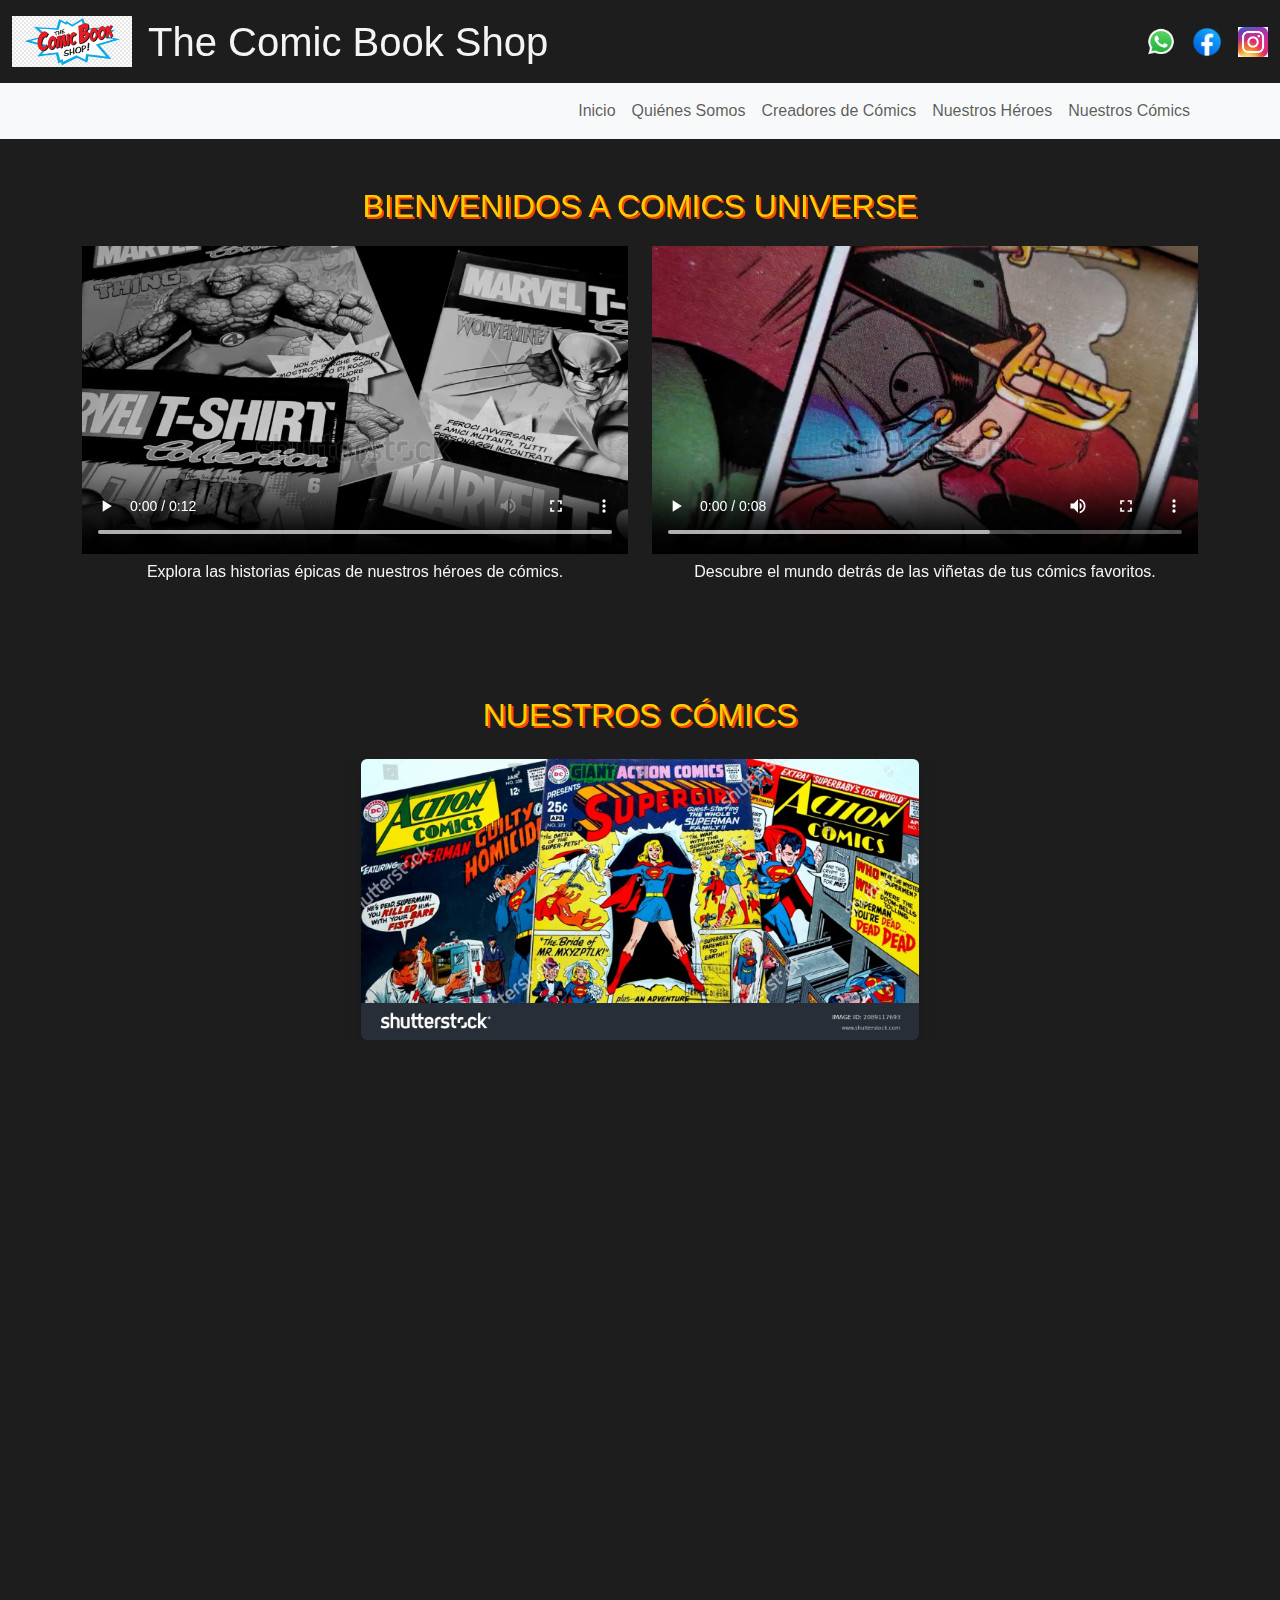
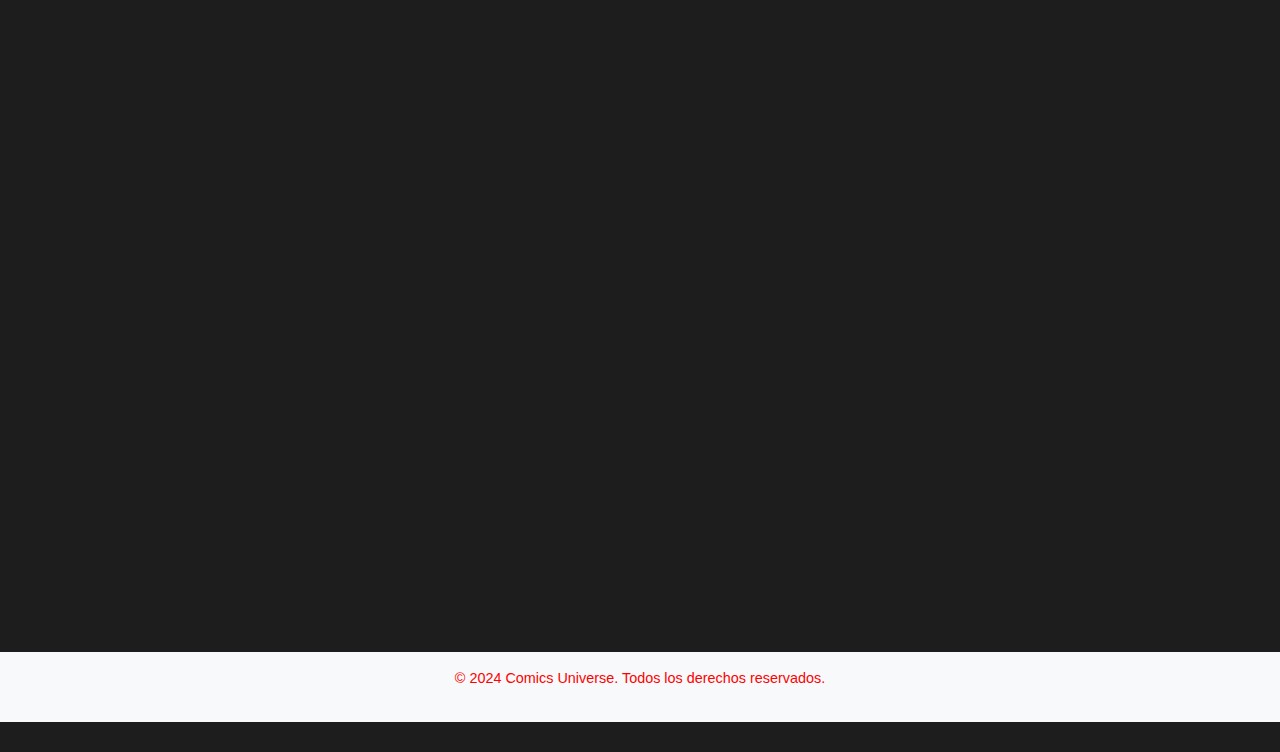
<file: index.html>
<!DOCTYPE html>
<html lang="es">
<head>
    <meta charset="UTF-8">
    <meta name="viewport" content="width=device-width, initial-scale=1.0">
    <title>The Comic Book Shop</title>
    <link href="https://cdn.jsdelivr.net/npm/bootstrap@5.3.0-alpha1/dist/css/bootstrap.min.css" rel="stylesheet">
    <link href="https://cdn.jsdelivr.net/npm/aos@2.3.4/dist/aos.css" rel="stylesheet">
    <link rel="stylesheet" href="styles.css">
</head>
<body>
    <header class="container-fluid py-3" id="header" data-aos="fade-down">
        <div class="d-flex justify-content-between align-items-center">
            <div class="d-flex align-items-center">
                <img src="logocomic.png" alt="Logo Comics Universe" width="120" class="me-3">
                <h1 class="m-0">The Comic Book Shop </h1>
            </div>
            <div class="d-flex">
                <a href="https://wa.me/" target="_blank" class="me-3">
                    <img src="WhatsApp_icon.png" alt="WhatsApp" style="max-width: 30px;">
                </a>
                <a href="https://facebook.com" target="_blank" class="me-3">
                    <img src="facebook.webp" alt="Facebook" style="max-width: 30px;">
                </a>
                <a href="https://instagram.com" target="_blank">
                    <img src="instagram.jpg" alt="Instagram" style="max-width: 30px;">
                </a>
            </div>
        </div>
    </header>

    <nav class="navbar navbar-expand-lg navbar-light bg-light">
        <div class="container">
            <button class="navbar-toggler" type="button" data-bs-toggle="collapse" data-bs-target="#navbarNav" aria-controls="navbarNav" aria-expanded="false" aria-label="Toggle navigation">
                <span class="navbar-toggler-icon"></span>
            </button>
            <div class="collapse navbar-collapse" id="navbarNav">
                <ul class="navbar-nav ms-auto">
                    <li class="nav-item"><a class="nav-link" href="#inicio">Inicio</a></li>
                    <li class="nav-item"><a class="nav-link" href="#quienes-somos">Quiénes Somos</a></li>
                    <li class="nav-item"><a class="nav-link" href="#desarrolladores">Creadores de Cómics</a></li>
                    <li class="nav-item"><a class="nav-link" href="#clientes">Nuestros Héroes</a></li>
                    <li class="nav-item"><a class="nav-link" href="#producto">Nuestros Cómics</a></li>
                </ul>
            </div>
        </div>
    </nav>

    <section id="inicio" class="container py-5">
        <h2 class="text-center" data-aos="fade-up">Bienvenidos a Comics Universe</h2>
        <div class="row">
            <div class="col-md-6" data-aos="fade-right">
                <video width="100%" controls>
                    <source src="comic3.mp4" type="video/mp4">
                </video>
                <p>Explora las historias épicas de nuestros héroes de cómics.</p>
            </div>
            <div class="col-md-6" data-aos="fade-left">
                <video width="100%" controls>
                    <source src="comic2.mp4" type="video/mp4">
                </video>
                <p>Descubre el mundo detrás de las viñetas de tus cómics favoritos.</p>
            </div>
        </div>
    </section>

    <section id="slider" class="container py-5">
        <h2 class="text-center mb-4">Nuestros Cómics</h2>
        
        <!-- Carrusel con movimiento automático -->
        <div id="carouselExample" class="carousel slide" data-bs-ride="carousel" data-bs-interval="3000">
            <div class="carousel-inner">
                <div class="carousel-item active">
                    <img src="imagencomic1.jpg" class="d-block w-50 mx-auto rounded shadow" alt="Comic 1">
                </div>
                <div class="carousel-item">
                    <img src="imagencomic2.jpg" class="d-block w-50 mx-auto rounded shadow" alt="Comic 2">
                </div>
                <div class="carousel-item">
                    <img src="imagencomic3.jpg" class="d-block w-50 mx-auto rounded shadow" alt="Comic 3">
                </div>
            </div>
        </div>
    </section>
    
    

    <section id="desarrolladores" class="container py-5" data-aos="fade-up">
        <h2 class="text-center mb-4">Conoce a Nuestros Creadores de Cómics</h2>
        <div class="row justify-content-center">
            <div class="col-md-4 mb-4" data-aos="fade-right">
                <div class="card h-100">
                    <img src="creador1.webp" class="card-img-top" alt="Creador 1">
                    <div class="card-body">
                        <h5 class="card-title">Juan Pérez</h5>
                        <p class="card-text">Artista gráfico con más de 10 años de experiencia creando universos de cómics inolvidables.</p>
                    </div>
                </div>
            </div>
            <div class="col-md-4 mb-4" data-aos="fade-up">
                <div class="card h-100">
                    <img src="creadora.jpg" class="card-img-top" alt="Creador 2">
                    <div class="card-body">
                        <h5 class="card-title">María Gómez</h5>
                        <p class="card-text">Escritora apasionada que da vida a las historias más épicas con su creatividad y talento.</p>
                    </div>
                </div>
            </div>
            <div class="col-md-4 mb-4" data-aos="fade-left">
                <div class="card h-100">
                    <img src="creador2.jpg" class="card-img-top" alt="Creador 3">
                    <div class="card-body">
                        <h5 class="card-title">Carlos Rodríguez</h5>
                        <p class="card-text">Diseñador visual experto en darle un toque único a cada personaje y escenario.</p>
                    </div>
                </div>
            </div>
        </div>
    </section>
    
        <div class="row" id="listaUsuario">
            <!-- Las tarjetas con los personajes se insertarán aquí -->
        </div>
    </section>

    <section id="contacto" class="container py-5" data-aos="fade-up">
        <h2 class="text-center">Formulario de Contacto</h2>
        <form id="contact-form">
            <div class="mb-3">
                <label for="nombre" class="form-label">Nombre</label>
                <input type="text" class="form-control" id="nombre" required>
            </div>
            <div class="mb-3">
                <label for="correo" class="form-label">Correo</label>
                <input type="email" class="form-control" id="correo" required>
            </div>
            <div class="mb-3">
                <label for="telefono" class="form-label">Teléfono</label>
                <input type="tel" class="form-control" id="telefono" required>
            </div>
            <div class="mb-3">
                <label for="mensaje" class="form-label">Mensaje</label>
                <textarea class="form-control" id="mensaje" rows="3" required></textarea>
            </div>
            <button type="submit" class="btn btn-primary">Enviar</button>
        </form>
    </section>

    <footer class="bg-light py-3 text-center">
        <p>© 2024 Comics Universe. Todos los derechos reservados.</p>
    </footer>
    <script src="https://cdn.jsdelivr.net/npm/bootstrap@5.3.1/dist/js/bootstrap.bundle.min.js"></script>

    <script src="https://cdn.jsdelivr.net/npm/aos@2.3.4/dist/aos.js"></script>
    <script>
        AOS.init({ duration: 1000 });

        document.addEventListener("DOMContentLoaded", function () {
            const apiUrl = 'https://rickandmortyapi.com/api/character';

            fetch(apiUrl)
                .then(respuesta => respuesta.json())
                .then(data => {
                    const listaUsuario = document.getElementById('listaUsuario');
                    data.results.forEach((personaje, index) => {
                        const tarjeta = document.createElement('div');
                        tarjeta.classList.add('col-6', 'col-sm-4', 'col-md-3', 'mb-3');
                        tarjeta.setAttribute('data-aos', 'fade-up');
                        tarjeta.setAttribute('data-aos-delay', `${index * 100}`);
                        tarjeta.innerHTML = `
                            <div class="card small-card">
                                <img src="${personaje.image}" class="card-img-top" alt="${personaje.name}">
                                <div class="card-body text-center">
                                    <h6 class="card-title">${personaje.name}</h6>
                                    <p class="card-text mb-1"><small>Especie: ${personaje.species}</small></p>
                                    <p class="card-text"><small>Estado: ${personaje.status}</small></p>
                                </div>
                            </div>
                        `;
                        listaUsuario.appendChild(tarjeta);
                    });
                })
                .catch(error => console.error("Error al cargar los personajes:", error));
        });
    </script>
</body>
</html>
</file>
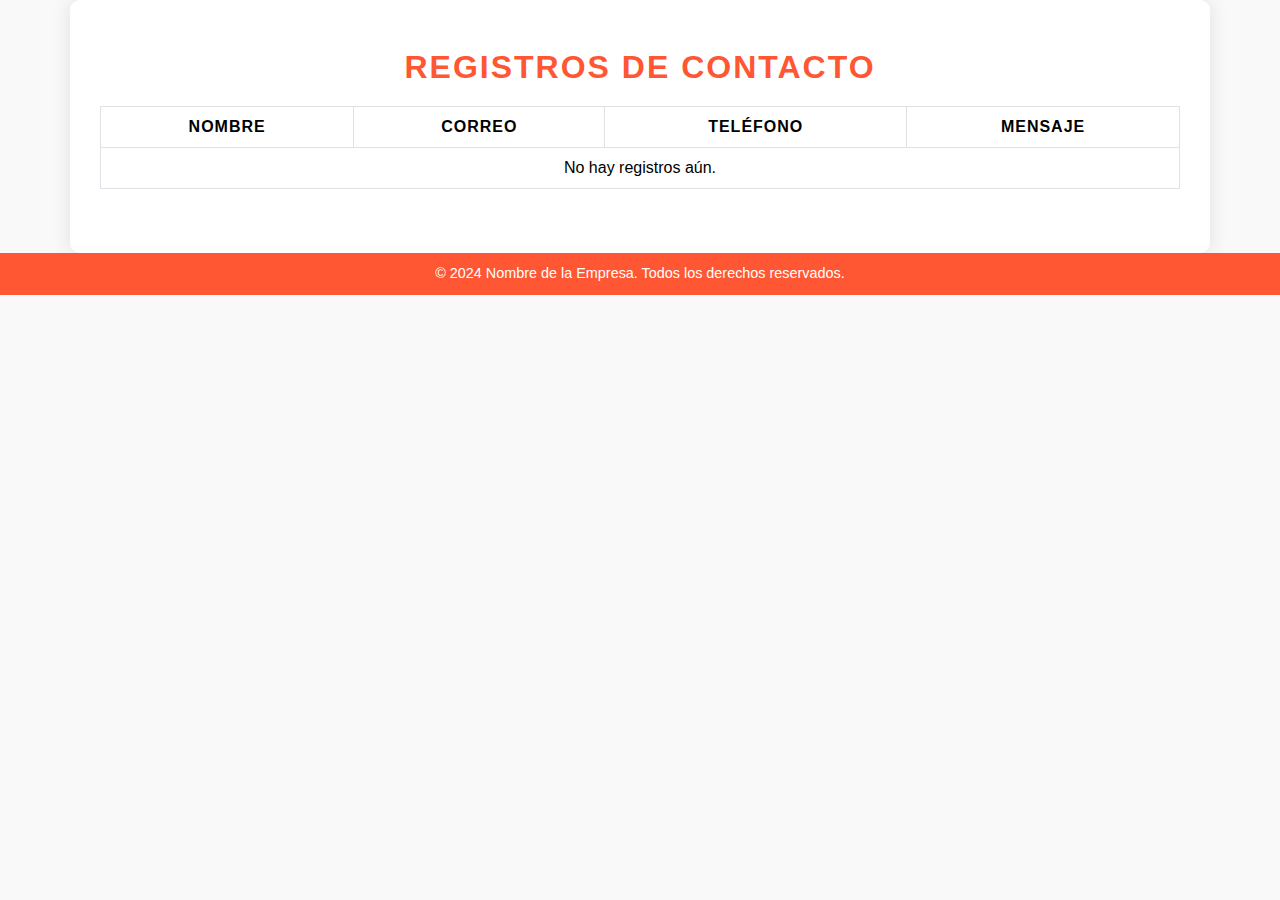
<file: data.html>
<!DOCTYPE html>
<html lang="es">
<head>
    <meta charset="UTF-8">
    <meta name="viewport" content="width=device-width, initial-scale=1.0">
    <title>Registros de Contacto</title>
    <link href="https://cdn.jsdelivr.net/npm/bootstrap@5.3.1/dist/css/bootstrap.min.css" rel="stylesheet">
    <style>
        /* Estilo general */
        body {
            font-family: 'Comic Sans MS', cursive, sans-serif;
            background-color: #f9f9f9;
        }

        .container {
            background-color: #ffffff;
            border-radius: 10px;
            box-shadow: 0 0 20px rgba(0, 0, 0, 0.1);
            padding: 30px;
        }

        h2 {
            font-size: 2rem;
            font-weight: bold;
            color: #ff5733;
            text-align: center;
            text-transform: uppercase;
            letter-spacing: 2px;
        }

        /* Estilo de la tabla */
        table {
            width: 100%;
            margin-top: 20px;
            font-size: 1rem;
        }

        th, td {
            text-align: center;
            padding: 10px;
            font-size: 1rem;
        }

        th {
            background-color: #007bff;
            color: white;
            font-weight: bold;
            text-transform: uppercase;
            letter-spacing: 1px;
        }

        td {
            background-color: #f1f1f1;
            border-radius: 5px;
        }

        tr:nth-child(even) td {
            background-color: #e0e0e0;
        }

        tr:hover td {
            background-color: #f7d1d1;
            cursor: pointer;
        }

        /* Estilo de pie de página */
        footer {
            background-color: #ff5733;
            color: white;
            padding: 10px 0;
        }

        footer p {
            margin: 0;
            font-size: 0.9rem;
            text-align: center;
        }
    </style>
</head>
<body>

    <div class="container py-5">
        <h2>Registros de Contacto</h2>
        <table class="table table-bordered" id="tabla-contactos">
            <thead>
                <tr>
                    <th>Nombre</th>
                    <th>Correo</th>
                    <th>Teléfono</th>
                    <th>Mensaje</th>
                </tr>
            </thead>
            <tbody>
                <!-- Los registros aparecerán aquí -->
            </tbody>
        </table>
    </div>

    <footer>
        <p>© 2024 Nombre de la Empresa. Todos los derechos reservados.</p>
    </footer>

    <script>
        const registros = JSON.parse(localStorage.getItem("contactos")) || [];
        const tablaContactos = document.getElementById("tabla-contactos").getElementsByTagName('tbody')[0];

        if (registros.length > 0) {
            registros.forEach(contacto => {
                const tr = document.createElement("tr");
                tr.innerHTML = `
                    <td>${contacto.nombre}</td>
                    <td>${contacto.correo}</td>
                    <td>${contacto.telefono}</td>
                    <td>${contacto.mensaje}</td>
                `;
                tablaContactos.appendChild(tr);
            });
        } else {
            tablaContactos.innerHTML = "<tr><td colspan='4' class='text-center'>No hay registros aún.</td></tr>";
        }
    </script>

</body>
</html>
</file>
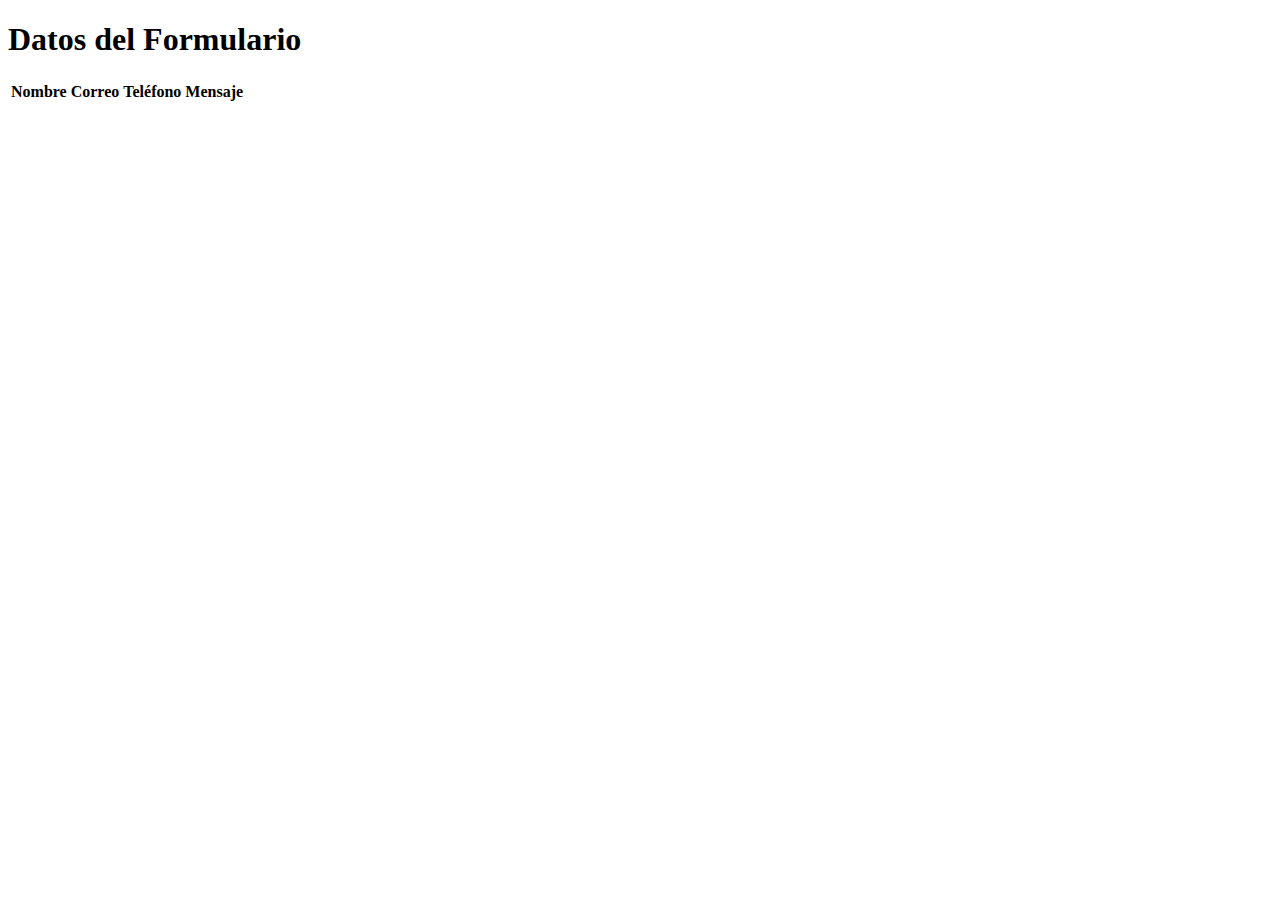
<file: segunda_pag.html>
<!DOCTYPE html>
<html lang="es">
<head>
  <meta charset="UTF-8">
  <meta name="viewport" content="width=device-width, initial-scale=1.0">
  <title>Tabla de Datos</title>
</head>
<body>
  <h1>Datos del Formulario</h1>
  <table id="data-table">
    <thead>
      <tr>
        <th>Nombre</th>
        <th>Correo</th>
        <th>Teléfono</th>
        <th>Mensaje</th>
      </tr>
    </thead>
    <tbody></tbody>
  </table>

  <script>
    const data = JSON.parse(localStorage.getItem('formData'));
    if (data) {
      const row = document.createElement('tr');
      row.innerHTML = `
        <td>${data.nombre}</td>
        <td>${data.correo}</td>
        <td>${data.telefono}</td>
        <td>${data.mensaje}</td>
      `;
      document.querySelector('#data-table tbody').appendChild(row);
    }
  </script>
</body>
</html>
</file>
<file: styles.css>
/* Estilo general */
body {
    font-family: 'Comic Sans MS', 'Arial', sans-serif;
    background-color: #1d1d1d;
    color: #f4f4f4;
    margin: 0;
    padding: 0;
}

/* Header */
#main-header {
    background: linear-gradient(90deg, #ff4500, #ffcc00);
    color: white;
    text-align: center;
    padding: 20px 0;
    box-shadow: 0 4px 10px rgba(0, 0, 0, 0.5);
}

#main-header h1 {
    font-size: 2.5rem;
    font-weight: bold;
    text-transform: uppercase;
    letter-spacing: 2px;
}

#main-header .logo {
    height: 70px;
}

/* Navegación sticky */
#sticky-header {
    background-color: #333;
    color: white;
    position: sticky;
    top: 0;
    z-index: 1000;
    box-shadow: 0 2px 5px rgba(0, 0, 0, 0.3);
}

#sticky-header .nav-link {
    color: #ffcc00;
    font-size: 1.2rem;
    font-weight: bold;
    margin: 0 10px;
}

#sticky-header .nav-link:hover {
    color: #ff4500;
    text-decoration: underline;
}

/* Secciones */
section {
    padding: 40px 20px;
    text-align: center;
}

section h2 {
    font-size: 2rem;
    color: #ffcc00;
    margin-bottom: 20px;
    text-transform: uppercase;
    text-shadow: 2px 2px #ff4500;
}

/* Footer */
footer {
    background-color: #222;
    color: #fd0202;
    padding: 10px;
    font-size: 0.9rem;
}

/* Carrusel */
.swiper-container {
    width: 100%;
    height: 400px;
    margin: 20px 0;
}

.swiper-slide img {
    width: 100%;
    height: 100%;
    object-fit: cover;
    border-radius: 10px;
    box-shadow: 0 4px 10px rgba(0, 0, 0, 0.5);
}

/* Tarjetas generales */
.card {
    background: #333;
    color: #f4f4f4;
    box-shadow: 0 4px 10px rgba(0, 0, 0, 0.5);
    border-radius: 10px;
    transition: transform 0.3s ease-in-out, box-shadow 0.3s ease-in-out;
}

.card:hover {
    transform: scale(1.05);
    box-shadow: 0 8px 20px rgba(0, 0, 0, 0.8);
}

.card-title {
    font-size: 1.2rem;
    font-weight: bold;
    color: #ffcc00;
    margin-bottom: 10px;
}

.card-text {
    font-size: 1rem;
    color: #ddd;
}

/* Tarjetas de creadores */
.card img {
    border-radius: 10px 10px 0 0;
    object-fit: cover;
    max-height: 200px;
}

.card-body {
    padding: 15px;
    text-align: left;
}

/* Tarjetas de Rick and Morty */
.card-rm {
    background-color: #222;
    color: #fff;
    border: 2px solid #ffcc00;
    text-align: center;
}

.card-rm img {
    border-radius: 50%;
    margin: 15px auto;
    width: 80px;
    height: 80px;
    object-fit: cover;
}

/* Botones */
button,
.navbar-toggler {
    background-color: #ff4500;
    color: white;
    border: none;
    font-size: 1rem;
    padding: 10px 15px;
    border-radius: 5px;
    transition: background-color 0.3s ease-in-out;
}

button:hover,
.navbar-toggler:hover {
    background-color: #ffcc00;
    color: #222;
}

/* Formulario */
form {
    max-width: 600px;
    margin: 20px auto;
    background: #333;
    padding: 20px;
    border-radius: 10px;
    box-shadow: 0 4px 10px rgba(0, 0, 0, 0.5);
}

form input,
form textarea {
    background: #222;
    color: #fff;
    border: 1px solid #ff4500;
    padding: 10px;
    border-radius: 5px;
    width: 100%;
    margin-bottom: 15px;
}

form button {
    width: 100%;
    background: linear-gradient(90deg, #ff4500, #ffcc00);
}

/* Adaptabilidad */
@media (max-width: 768px) {
    #main-header h1 {
        font-size: 2rem;
    }

    .card {
        margin-bottom: 20px;
    }

    .swiper-container {
        height: 300px;
    }
}

@media (max-width: 576px) {
    section h2 {
        font-size: 1.5rem;
    }

    .swiper-container {
        height: 200px;
    }
}
</file>
